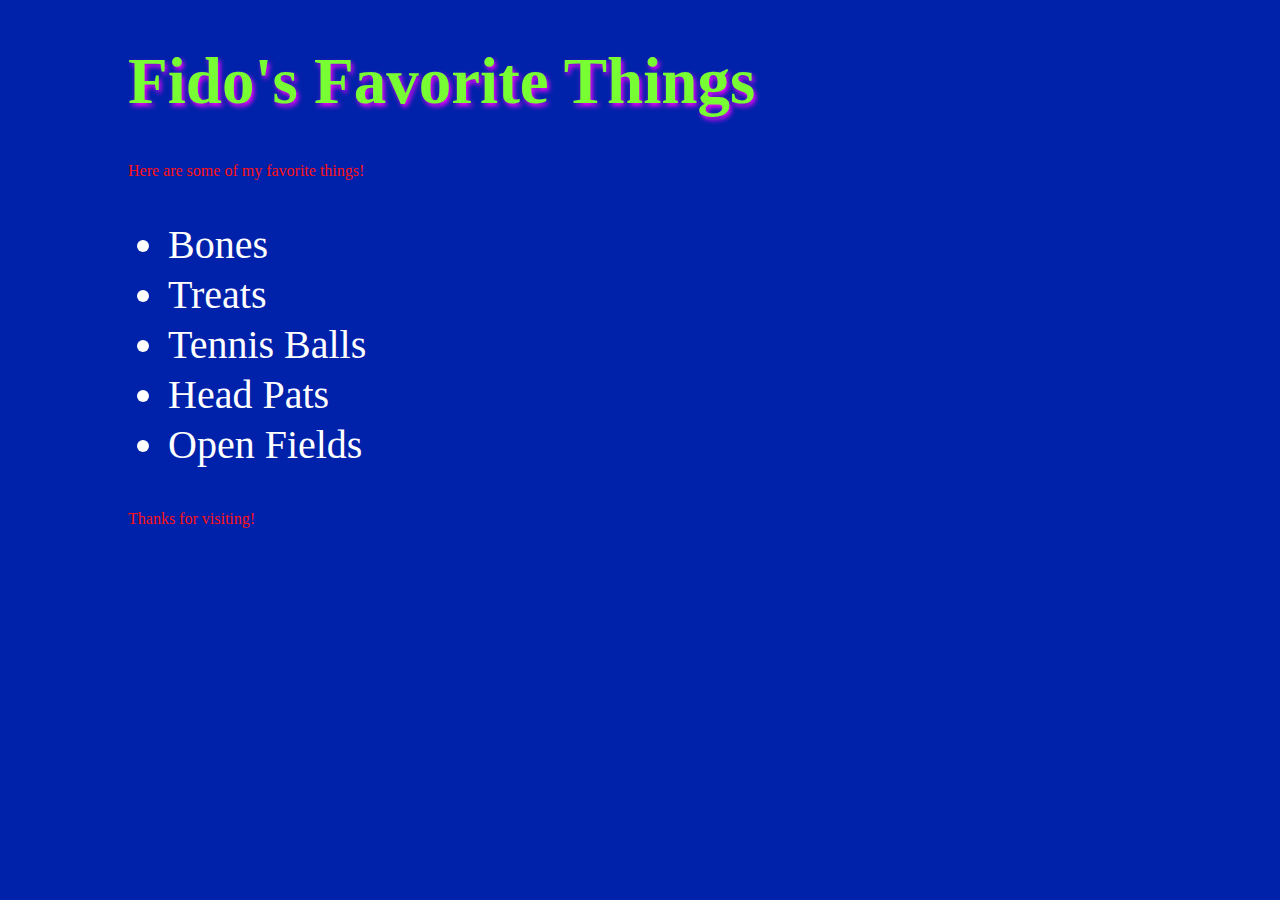
<file: index.html>
<!DOCTYPE html>
<html>
  <head>
    <link href="css/styles.css" rel="stylesheet" type="text/css">
    <title>Fido's Fun Life</title>
  </head>
  <body>
    <h1>Fido's Favorite Things</h1>
    <p>Here are some of my favorite things!</p>
    <ul>
      <li>Bones</li>
      <li>Treats</li>
      <li>Tennis Balls</li>
      <li>Head Pats</li>
      <li>Open Fields</li>
    </ul>

  <p>Thanks for visiting!</p>
  </body>
</html>
</file>
<file: css/styles.css>
body {
  background-color: #02a;
  margin-left: 10%;
}

h1 {
  color: #7f3;
  text-align: left;
  font-weight: bold;
  font-size: 65px;
  text-shadow: 2px 3px 5px #f0f;
}

h2 {
  color: #99f;
  font-style: italic;
  text-align: left;
  font-size: 30px;
  text-shadow: 1px 2px 3px #333;
}

p {
  color: #f11;

}

ul {
  font-size: 40px;
  line-height: 50px;
  color: white;
}
</file>
